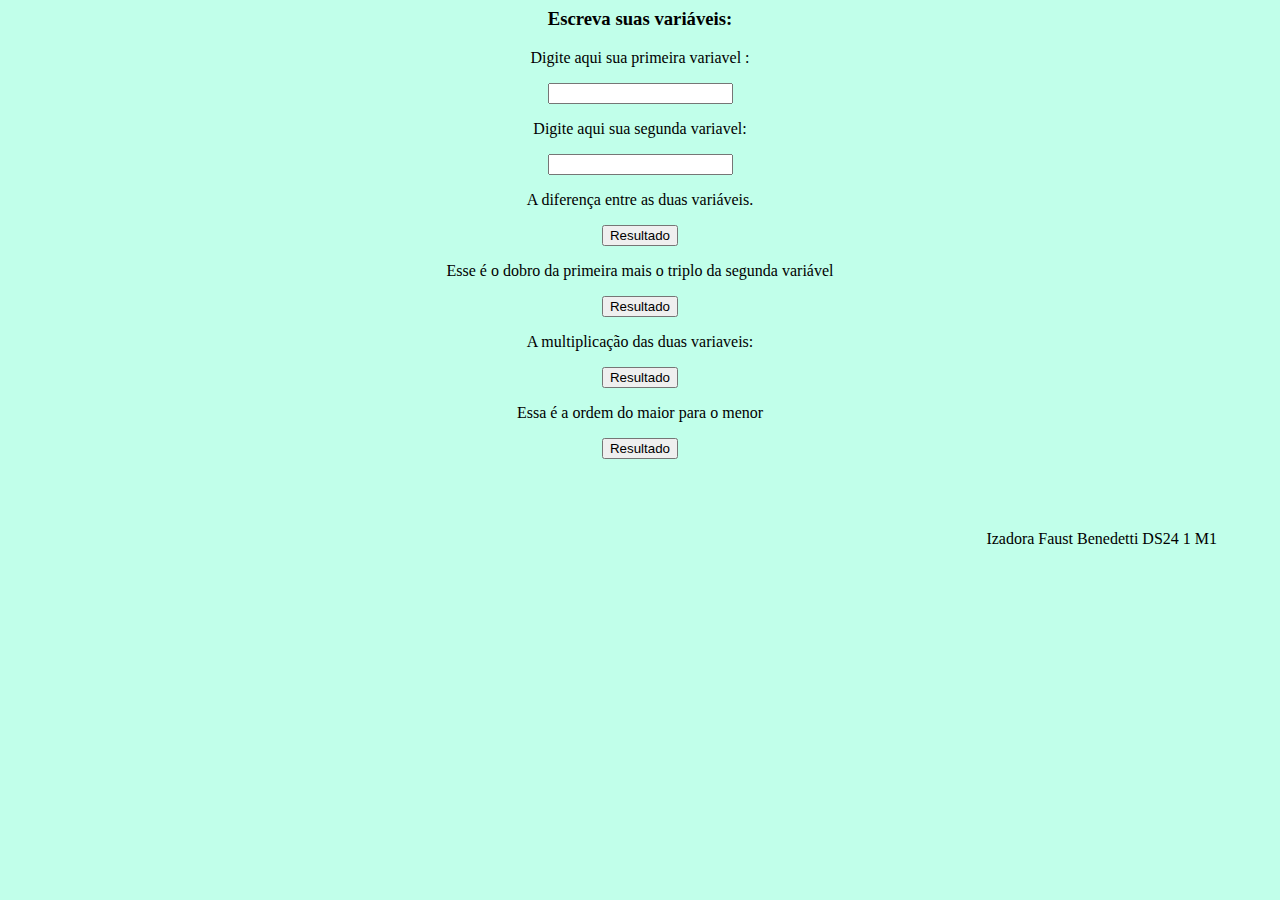
<file: Atividade 13/Atividade 1/index.html>
<html lang="en">
<head>
    <meta charset="UTF-8">
    <meta name="viewport" content="width=device-width, initial-scale=1.0">
    <link rel="stylesheet" href="../Visual/style.css">
    <title>ATIVIDADE 1</title>
</head>
<body>
    <div> 
        <h3> Escreva suas variáveis:</h3>
            <p>Digite aqui sua primeira variavel :</p>
                <input type="text" id="a">
            <p>Digite aqui sua segunda variavel:</p>
                <input type="text" id="b">

        <p> A diferença entre as duas variáveis.</p>
        <p id="resultadoa"></p>
        <button  onclick="javascript:diferençaEntreVariaveis()"> Resultado</button>

        <p> Esse é o dobro da primeira mais o triplo da segunda variável</p>
        <p id="resultadob"></p>
        <button onclick="javascript:dobroXmaisTriploY()">Resultado</button>

        <p> A multiplicação das duas variaveis:</p>
        <p id="resultadoc"></p>
        <button onclick="multEDivXY()">Resultado</button>


        <p> Essa é a ordem do maior para o menor</p>
        <p id="resultadod"></p>
        <button onclick="colocaEmOrdem()">Resultado</button>

    </div>

    
</body>
<footer>
    <p> Izadora Faust Benedetti    DS24 1 M1 
    </p>
</footer>
<script src="../Atividade 1/script.js" ></script>
</html>
</file>
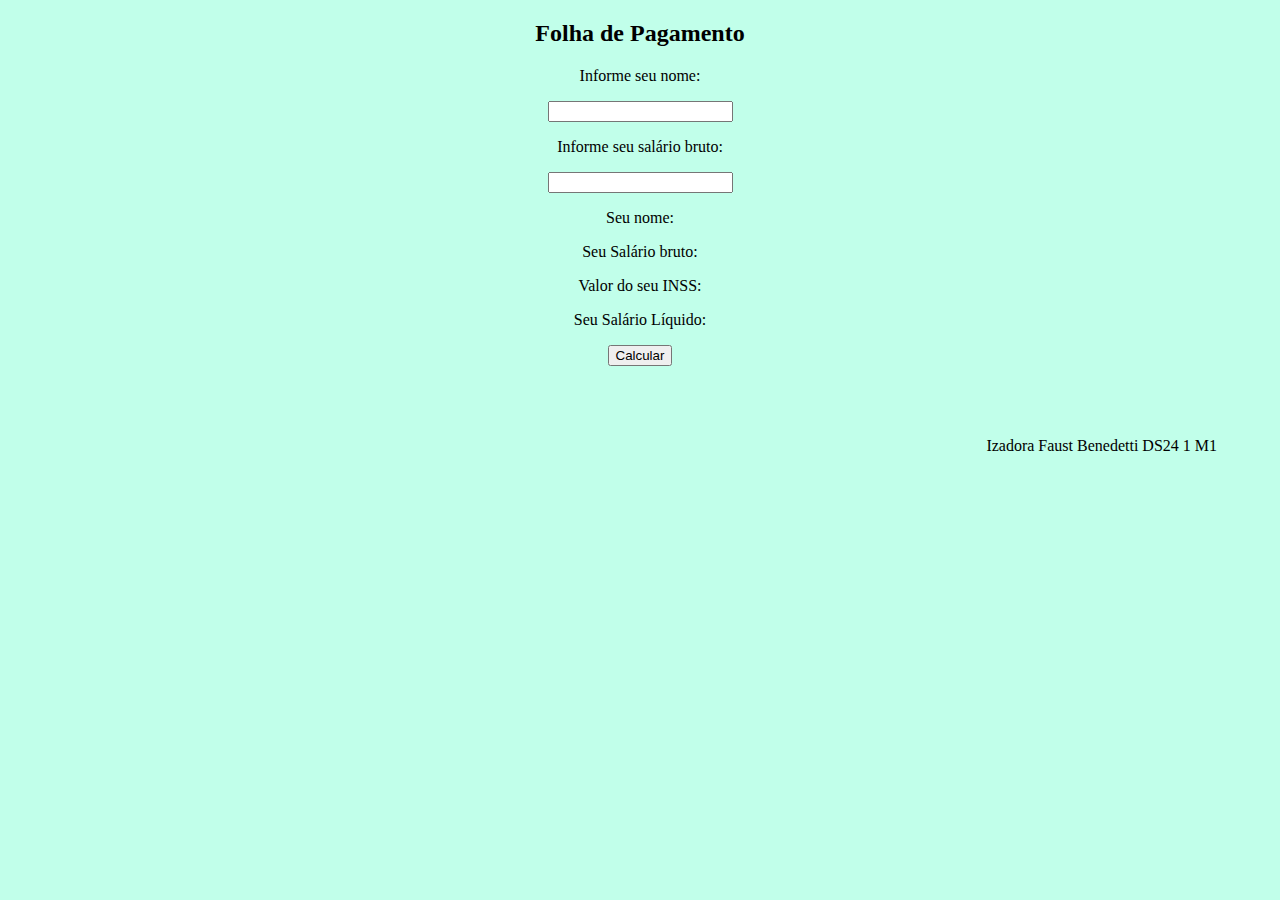
<file: Atividade 13/Atividade 2/index.html>
<!DOCTYPE html>
<html lang="en">
<head>
  <meta charset="UTF-8">
  <meta name="viewport" content="width=device-width, initial-scale=1.0">
  <link rel="stylesheet" href="../Visual/style.css">
  <title>Atividade 2 </title>
</head>
<body>
    <div > 
        <h2> Folha de Pagamento </h2>
        <p>Informe seu nome:</p>
        <input type="text" id="nome">
        <p>Informe seu salário bruto:</p>
        <input type="text" id="salarioBruto">
        <p>Seu nome:</p>
            <p id="nomee"></p>
        <p> Seu Salário bruto: </p>
            <p id="salarioBrutoo"></p>
        <p>Valor do seu INSS:</p>
            <p id="valorINSS"></p>
        <p>Seu Salário Líquido:</p>
            <p id="salarioLiq"></p>
        <button  onclick="calculoINSS()">Calcular</button>
    </div>
</body>
<FOoter>
    <p> Izadora Faust Benedetti    DS24 1 M1 
    </p>
</FOoter>
<script src="../Atividade 2/script.js"></script>
</html>
</file>
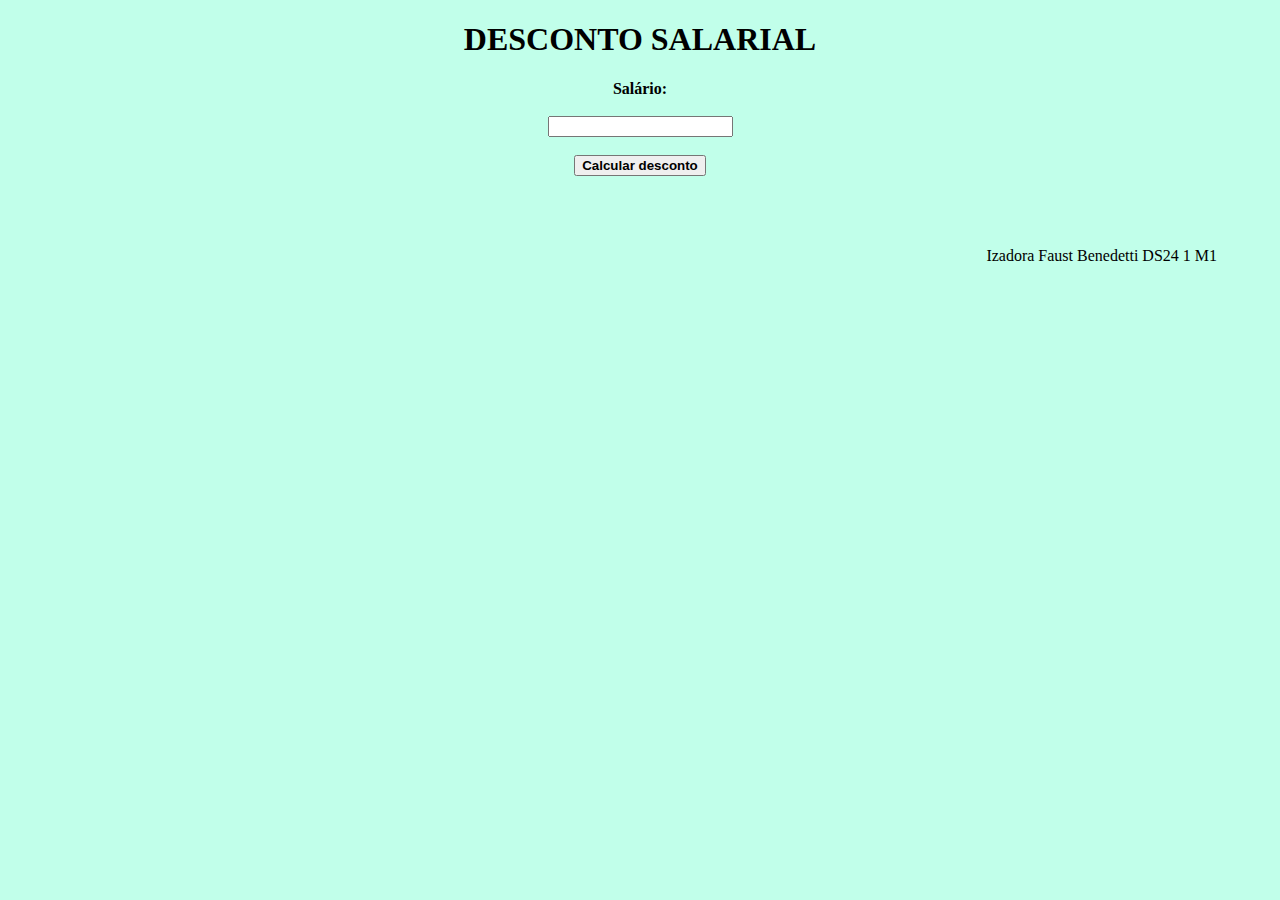
<file: Atividade 13/Atividade 3/index.html>
<!DOCTYPE html>
<html lang="en">
<head>
  <meta charset="UTF-8">
  <meta name="viewport" content="width=device-width, initial-scale=1.0">
  <link rel="stylesheet" href="../Visual/style.css">
  <title>Atividade 3</title>
</head>
<body>
  <div>
    <h1><b>DESCONTO SALARIAL</b></h1>
    <form id="salaryForm">
      <label for="salary"><b>Salário:</b></label>
      <br>
      <br>
      <input type="number" id="salary" step="0.01" required>
        <br>
        <br>
      <button type="submit"><b>Calcular desconto</b></button>
    </form>
  </div>
  <div id="result" class="result"></div>
</body>
<footer>
    <p> Izadora Faust Benedetti    DS24 1 M1 
    </p>
<script src="../Atividade 3/script.js"></script>
</html>
</file>
<file: Atividade 13/Visual/style.css>
body {
    background-color: rgb(193, 255, 234);
    font-family: Georgia, 'Times New Roman', Times, serif;
    text-align: center;
}

footer {
    text-align: end;
    margin: 5px;
    padding: 50px;
}
</file>
